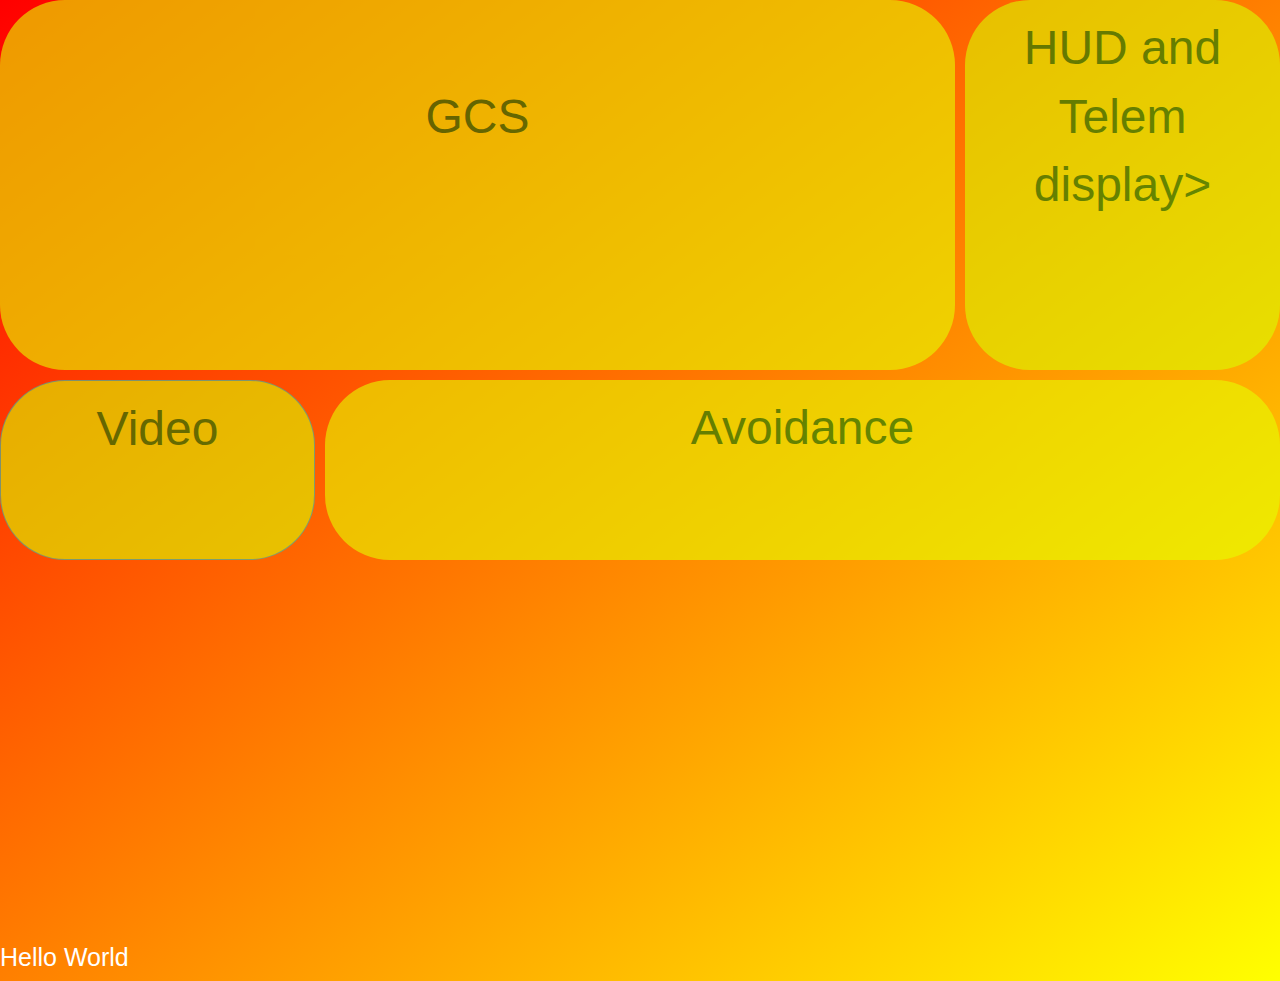
<file: app.html>
<!DOCTYPE html>

<html>
<head>

    <meta http-equiv="Content-Security-Policy" content="default-src * data: gap: https://ssl.gstatic.com 'unsafe-eval'; style-src 'self' 'unsafe-inline'; media-src *">
    <meta name="format-detection" content="telephone=no">
    <meta name="msapplication-tap-highlight" content="no">
    <meta name="viewport" content="user-scalable=no, initial-scale=1, maximum-scale=1, minimum-scale=1, width=device-width">
    <link rel="stylesheet" type="text/css" href="css/bootstrap.min.css">
    <link rel="stylesheet" type="text/css" href="css/style.css">
    <title>CSS Grid</title>
    <link rel="stylesheet" href="styles.css">
    <style>
     
      .wrapper > div{
        background:rgb(217, 255, 0);
        padding:1em;
      }
      .wrapper > div:nth-child(odd){
        background:rgb(229, 255, 0);
  
       
      }
  
  
    </style>
    <title>FlytSDK Web</title>

</head>
<body>
        
              
                 <header></header> 
                <div class="bg"></div>
                <div class="wrapper">
                  <div class="box box1"><p class="Boxhead1"><br><a href="#/Action1" class="button">GCS</a></p>
                  </div>
                  <div class="box box2"><p class="Boxhead2"> <a href="#/Action2" class="button">HUD and Telem display></a></p
                    
                    ></div>
                  <div class="box box3"><p class="Boxhead3"><a href="#/Action3" class="button">Avoidance</a></p>
                  
                  </div>
                  <div class="box box4"><p class="Boxhead4"><a href="#/Action4" class="button">Video</p>
                    
                  </div>
                </div>
                
                </div>
              


<label style="font-weight:normal;color:white;font-size:25px;">Hello World </label>


<script type="text/javascript" src="js/flyt_web_sdk/jquery-3.1.1.min.js"></script>
<script type="text/javascript" src="js/flyt_web_sdk/eventemitter2.min.js"></script>
<script type="text/javascript" src="js/flyt_web_sdk/roslib.min.js"></script>
<script type="text/javascript" src="js/flyt_web_sdk/rosInitialize.js"></script>

<!-- <script src="https://maps.googleapis.com/maps/api/js?key=AIzaSyDj_GQYaoJ79l_hhishNJc-ZZkSzNWn8nE "></script> -->
<script type="text/javascript" src="js/app.js"></script>
</div>
</body>
</html>
</file>
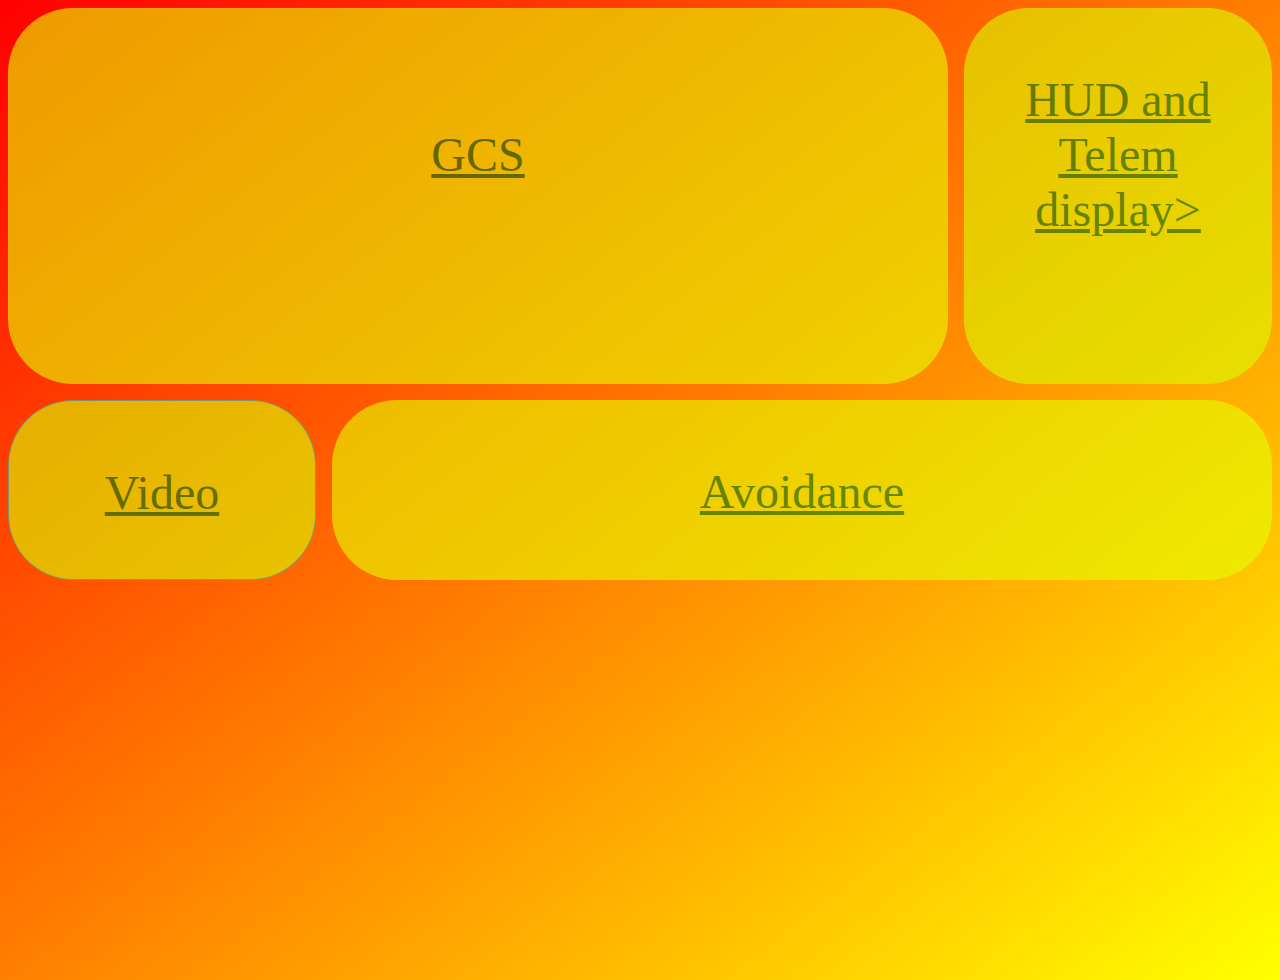
<file: Mainscreen.html>
<!DOCTYPE html>
<html lang="en">
<head>
  <title>CSS Grid</title>
  <link rel="stylesheet" href="styles.css">
  <style>
   
    .wrapper > div{
      background:rgb(217, 255, 0);
      padding:1em;
    }
    .wrapper > div:nth-child(odd){
      background:rgb(229, 255, 0);

     
    }


  </style>
</head>
<body>
   <header></header> 
  <div class="bg"></div>
  <div class="wrapper">
    <div class="box box1"><p class="Boxhead1"><br><a href="#/Action1" class="button">GCS</a></p>
    </div>
    <div class="box box2"><p class="Boxhead2"> <a href="#/Action2" class="button">HUD and Telem display></a></p
      
      ></div>
    <div class="box box3"><p class="Boxhead3"><a href="#/Action3" class="button">Avoidance</a></p>
    
    </div>
    <div class="box box4"><p class="Boxhead4"><a href="#/Action4" class="button">Video</p>
      
    </div>
  </div>
  
  </div>
</body>
</html>
</file>
<file: css/style.css>
html *
{
   /*font-size: 1em !important;
   color: #000 !important;*/
    font-family:'HelveticaNeue-Light', 'HelveticaNeue', Helvetica, Arial, sans-serif;
}
body{
    background-color:#66c2a6;
    overflow:hidden;
}
.top-bar{
    text-align:left;
    height:45px;
    //margin:-10px;
    padding-top:10px;
    padding-left:20px;
    background-color:#3c515f;
    font-weight:normal;
    font-size:20px;
    color:white;
    border-bottom:5px solid white;
}

.top-bar-center{
    text-align:center;
    padding-left:0px;
}

.login-body{
    position:absolute;
    top:100px;
    width:200px;
    height:300px;
    float:middle;
    color:white;
    text-align:center;
}
.login-url{
    //width:100%;
    height:35px;
    border-radius:4px;
    margin:7px 7px 35px 7px;
    color:black;
	text-align: center;
}
.login-text{
   // width:90%;
    height:35px;
    border-radius:4px;
    margin:7px 7px 7px 7px;
    color:black;
	text-align: center;
}
.login-border{
    border: 1px solid #fff;
    border-radius:10px;
    text-align:center;
}
.connect{
    margin-top: 20px;
    margin-left:10px;
}
.toast{
    position: absolute;
    right:25%;
    bottom: 70px;
    height: 30px;
    width: 50%;
    background-color: black;
    opacity: 0.9;
    display:none;
    color:white;
    text-align:center;
    border-radius:6px;
    padding:5px;
}



.app-body{
    //position:absolute;
    //top:100px;
    width:100%;
    height:100%;
    float:middle;
    color:white;
    text-align:center;
}

#map {
     //height: 100%;
    //margin-top:32px;
    //margin-top:32px;
    //left: 150px;
    height: 97%;
        position: absolute;
        //z-index:1000;
    width:100%;
}

.locate{
    position:absolute;
    font-size:20px;
    top:45px;
    left:5px;
    height:35px;
    width:35px;
    border:none;
    border-radius:4px;
    background-color:#ee3c39;
    color:black;
}
</file>
<file: styles.css>
/* body, html {
    height: 100%;
  }
  
  .bg {
    /* The image used */
    /* background-image: url("purple_sunset-wallpaper-1920x1080.jpg"); */
  
    /* Full height */
    /* height: 100%; */
  
    /* Center and scale the image nicely */
    /* position: relative;
    background-position: center;
    background-repeat: no-repeat;
    background-size: cover; */
  /* } */
body{
  background-image: linear-gradient(to bottom right, red, yellow)
}
  p{
    grid-column: 2 / 4;
    justify-self: stretch;
    text-align: center;
    font-size: 48px;
    font-family: Cambria, Cochin, Georgia, Times, 'Times New Roman', serif;
}

p.boxhead2{
    color: rgba(255, 255, 255, 0.787);
    
}

div.wrapper{
    
    display: grid;
   grid-gap: 1rem;
   grid-template-columns:  repeat(5, 210px);
   grid-template-rows: repeat(5, 180px);
   grid-template-columns:1fr 2fr 1fr;
    grid-auto-rows:minmax(1000px, auto);
   justify-items:stretch;
      align-items:stretch;
}
a{
    color: green;
}
div.box{

    color:green;

}

.button-container {
    width: 520px;
    background: gray;
    overflow-y: auto;
}

.button-container > a {
    width: 100px;
    height: 100px;
    float: left;
    background: lightgray;   
    margin: 15px;
}

.box1{
    /*align-self:start;*/
    grid-column:1/3;
    grid-row:1/3;
    border-radius: 65px;
    opacity: 0.6;

  }

  .box2{
    /*align-self:end;*/
    grid-column:3;
    grid-row:1/3;
    border-radius: 65px;
    opacity: 0.6;
  }

  .box3{
    /*justify-self:end;*/
    grid-column:2/4;
    grid-row:3;
    border-radius: 65px;
    opacity: 0.6;
  }

  .box4{
    
    grid-column:1;
    grid-row:3;
    border:1px solid rgba(17, 193, 209, 0.883);
    border-radius: 65px;
    opacity: 0.6;

  }
</file>
